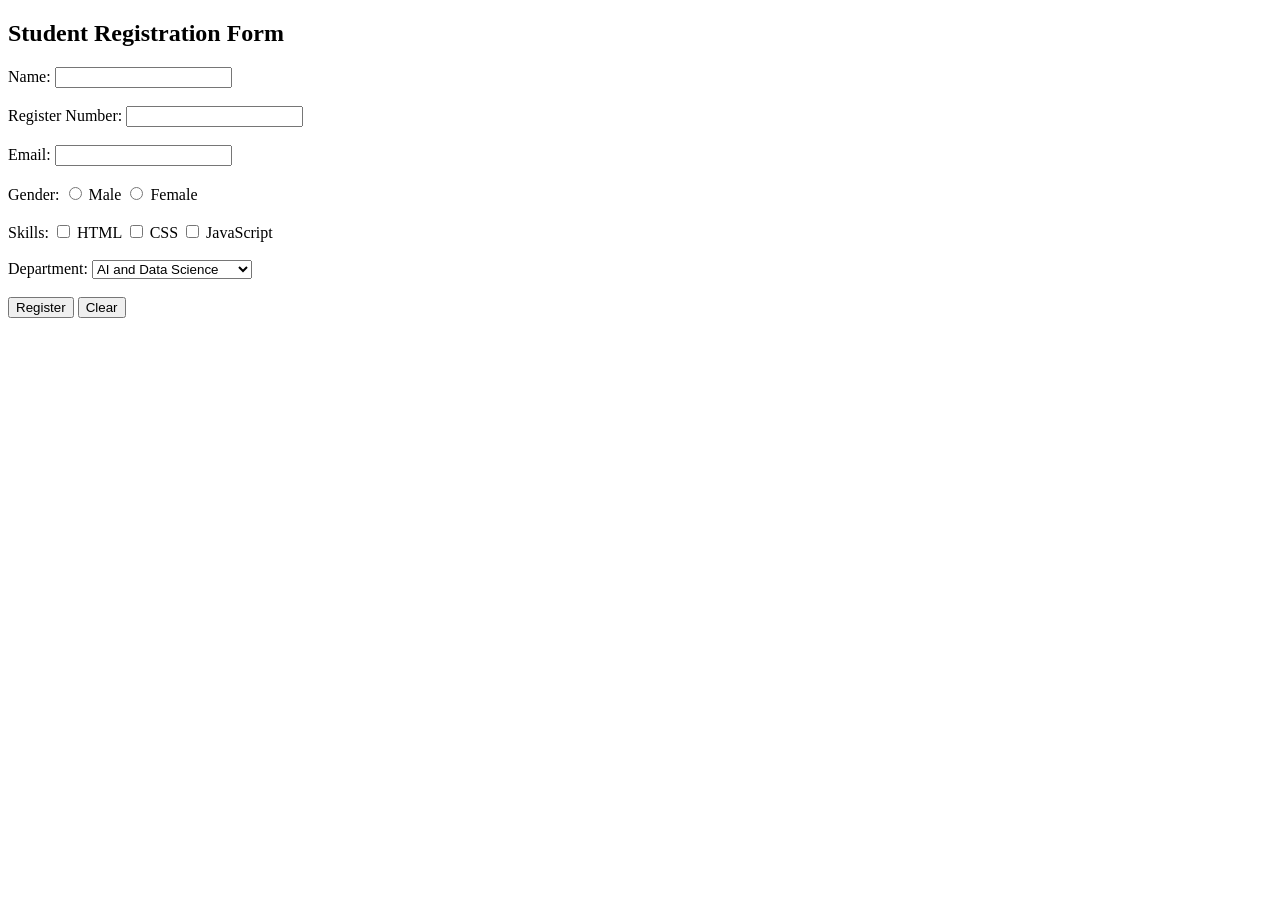
<file: Experiment_01/index.html>
<!DOCTYPE html>
<html>
<head><title>Student Registration</title></head>
<body>
<h2>Student Registration Form</h2>
<form>
  Name: <input type="text" name="name"><br><br>
  Register Number: <input type="text" name="regno"><br><br>
  Email: <input type="email" name="email"><br><br>
  Gender:
  <input type="radio" name="gender" value="Male"> Male
  <input type="radio" name="gender" value="Female"> Female<br><br>
  Skills:
  <input type="checkbox" name="skill" value="HTML"> HTML
  <input type="checkbox" name="skill" value="CSS"> CSS
  <input type="checkbox" name="skill" value="JavaScript"> JavaScript<br><br>
  Department:
  <select name="department">
    <option>AI and Data Science</option>
    <option>Computer Science</option>
    <option>Information Technology</option>
    <option>Electronics</option>
  </select><br><br>
  <input type="submit" value="Register">
  <input type="reset" value="Clear">
</form>
</body>
</html>
</file>
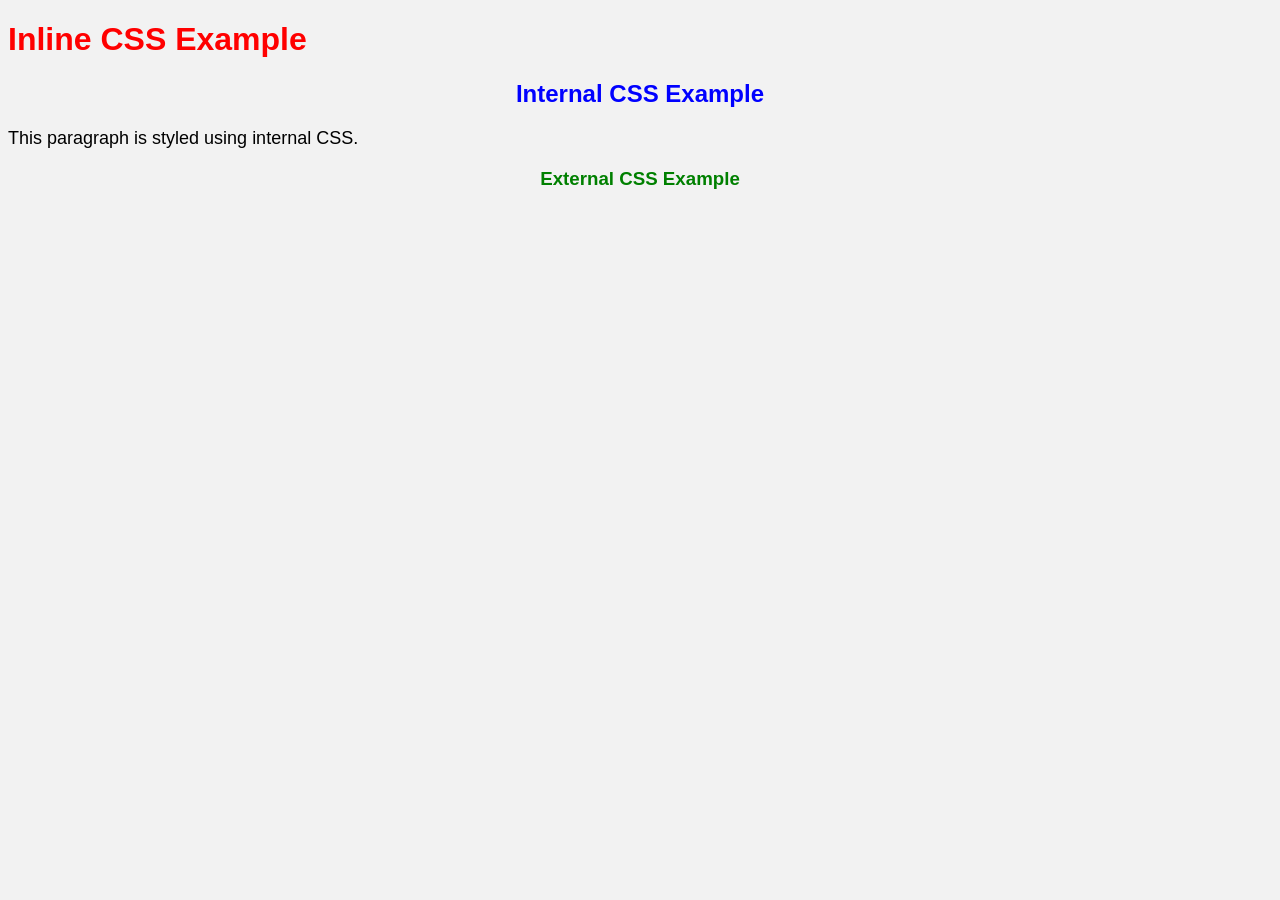
<file: Experiment_03/index.html>
<!DOCTYPE html>
<html>
<head>
  <title>Types of CSS</title>
  <style>
    h2 { color: blue; text-align: center; }
    p { font-size: 18px; }
  </style>
  <link rel="stylesheet" href="style.css">
</head>
<body>
  <h1 style="color:red;">Inline CSS Example</h1>
  <h2>Internal CSS Example</h2>
  <p>This paragraph is styled using internal CSS.</p>
  <h3>External CSS Example</h3>
</body>
</html>
</file>
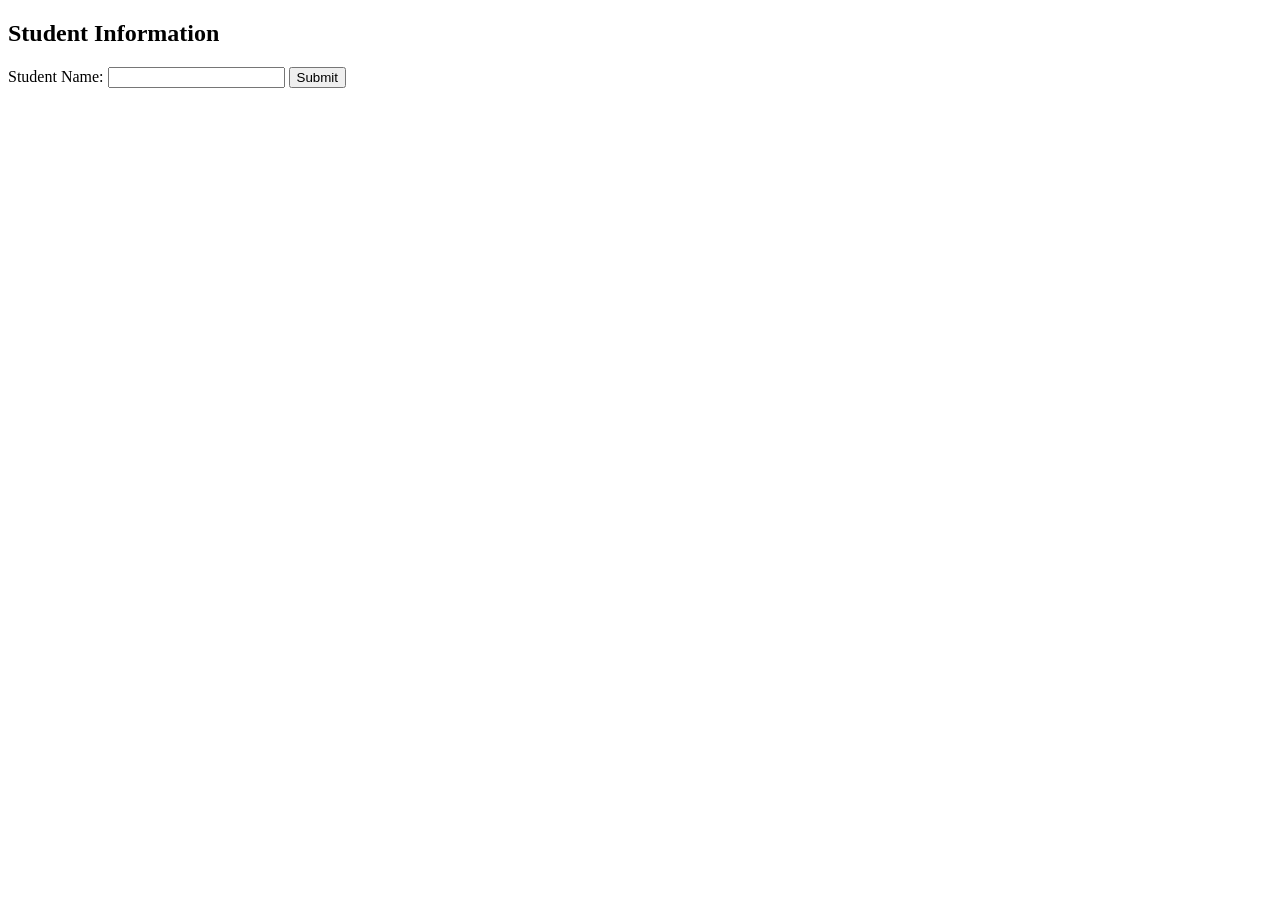
<file: Experiment_05/index.html>
<!DOCTYPE html>
<html>
<head><title>Student Form</title></head>
<body>
<h2>Student Information</h2>
<form action="StudentServlet" method="post">
  Student Name: <input type="text" name="studentName" required>
  <input type="submit" value="Submit">
</form>
</body>
</html>
</file>
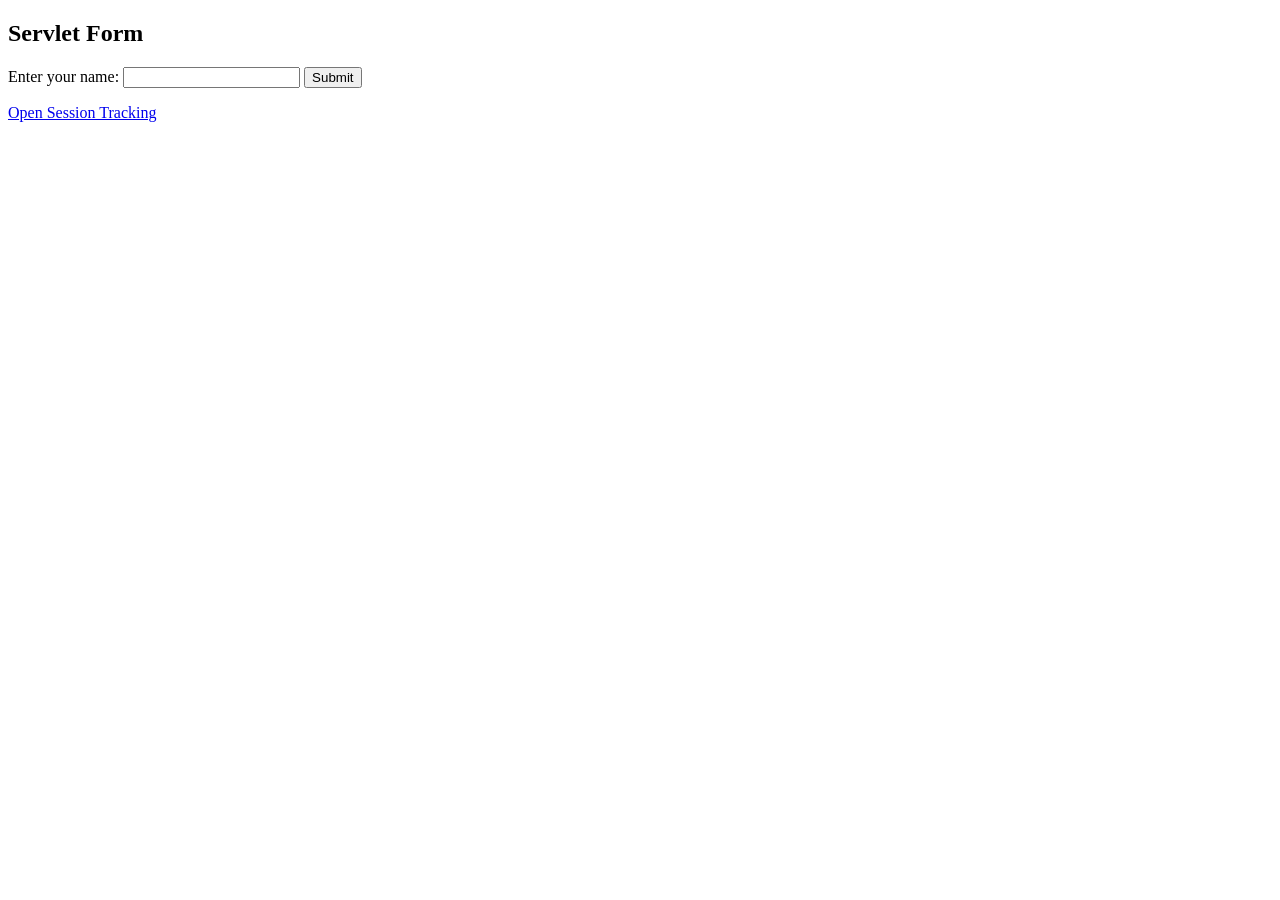
<file: Experiment_09/index.html>
<!DOCTYPE html>
<html><body>
<h2>Servlet Form</h2>
<form action="FormServlet" method="get">
  Enter your name: <input type="text" name="firstname" required>
  <input type="submit" value="Submit">
</form>
<p><a href="SessionServlet">Open Session Tracking</a></p>
</body></html>
</file>
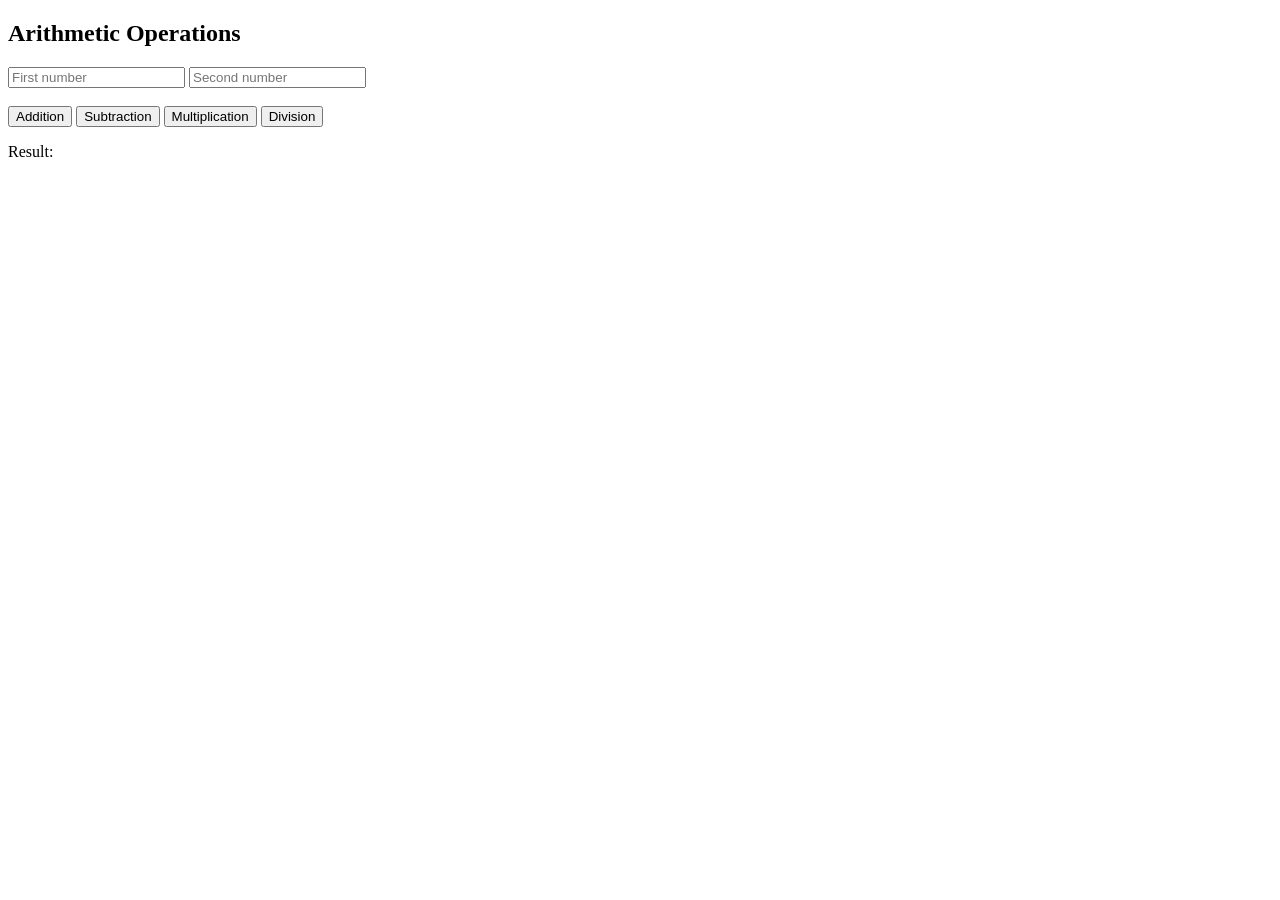
<file: Experiment_04/arithmetic.html>
<!DOCTYPE html>
<html>
<head><title>Arithmetic Operations</title></head>
<body>
<h2>Arithmetic Operations</h2>
<input type="number" id="a" placeholder="First number">
<input type="number" id="b" placeholder="Second number"><br><br>
<button onclick="calculate('+')">Addition</button>
<button onclick="calculate('-')">Subtraction</button>
<button onclick="calculate('*')">Multiplication</button>
<button onclick="calculate('/')">Division</button>
<p id="result">Result:</p>
<script>
function calculate(op) {
  const a = Number(document.getElementById("a").value);
  const b = Number(document.getElementById("b").value);
  let answer;
  if (op === '+') answer = a + b;
  else if (op === '-') answer = a - b;
  else if (op === '*') answer = a * b;
  else if (op === '/') {
    if (b === 0) {
      document.getElementById("result").textContent = "Cannot divide by zero";
      return;
    }
    answer = a / b;
  }
  document.getElementById("result").textContent = "Result: " + answer;
}
</script>
</body>
</html>
</file>
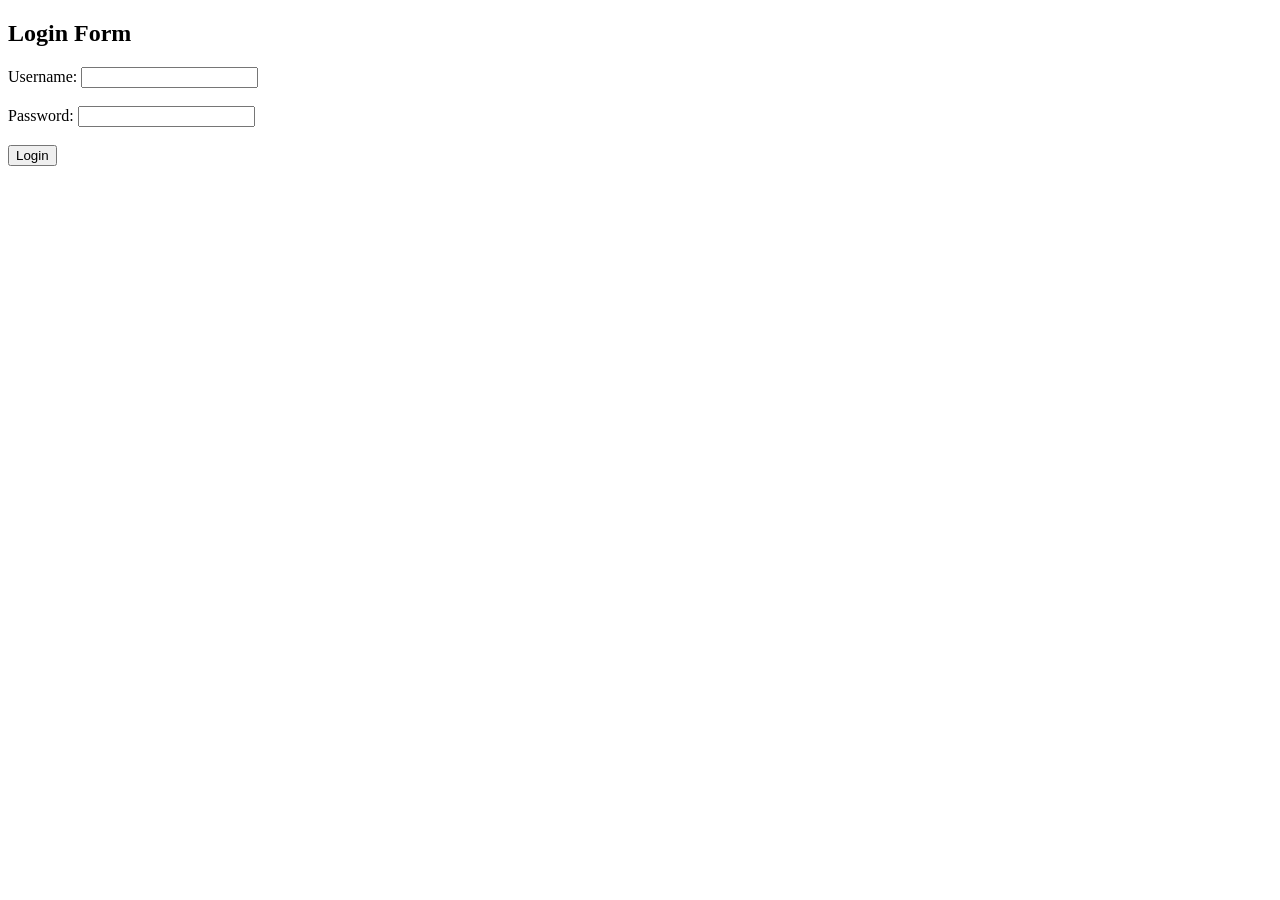
<file: Experiment_11/login.html>
<!DOCTYPE html>
<html><head><title>Login</title></head><body>
<h2>Login Form</h2>
<form action="LoginServlet" method="post">
  Username: <input type="text" name="username" required><br><br>
  Password: <input type="password" name="password" required><br><br>
  <input type="submit" value="Login">
</form>
</body></html>
</file>
<file: Experiment_03/style.css>
body {
  background-color: #f2f2f2;
  font-family: Arial, sans-serif;
}
h3 {
  color: green;
  text-align: center;
}
</file>
